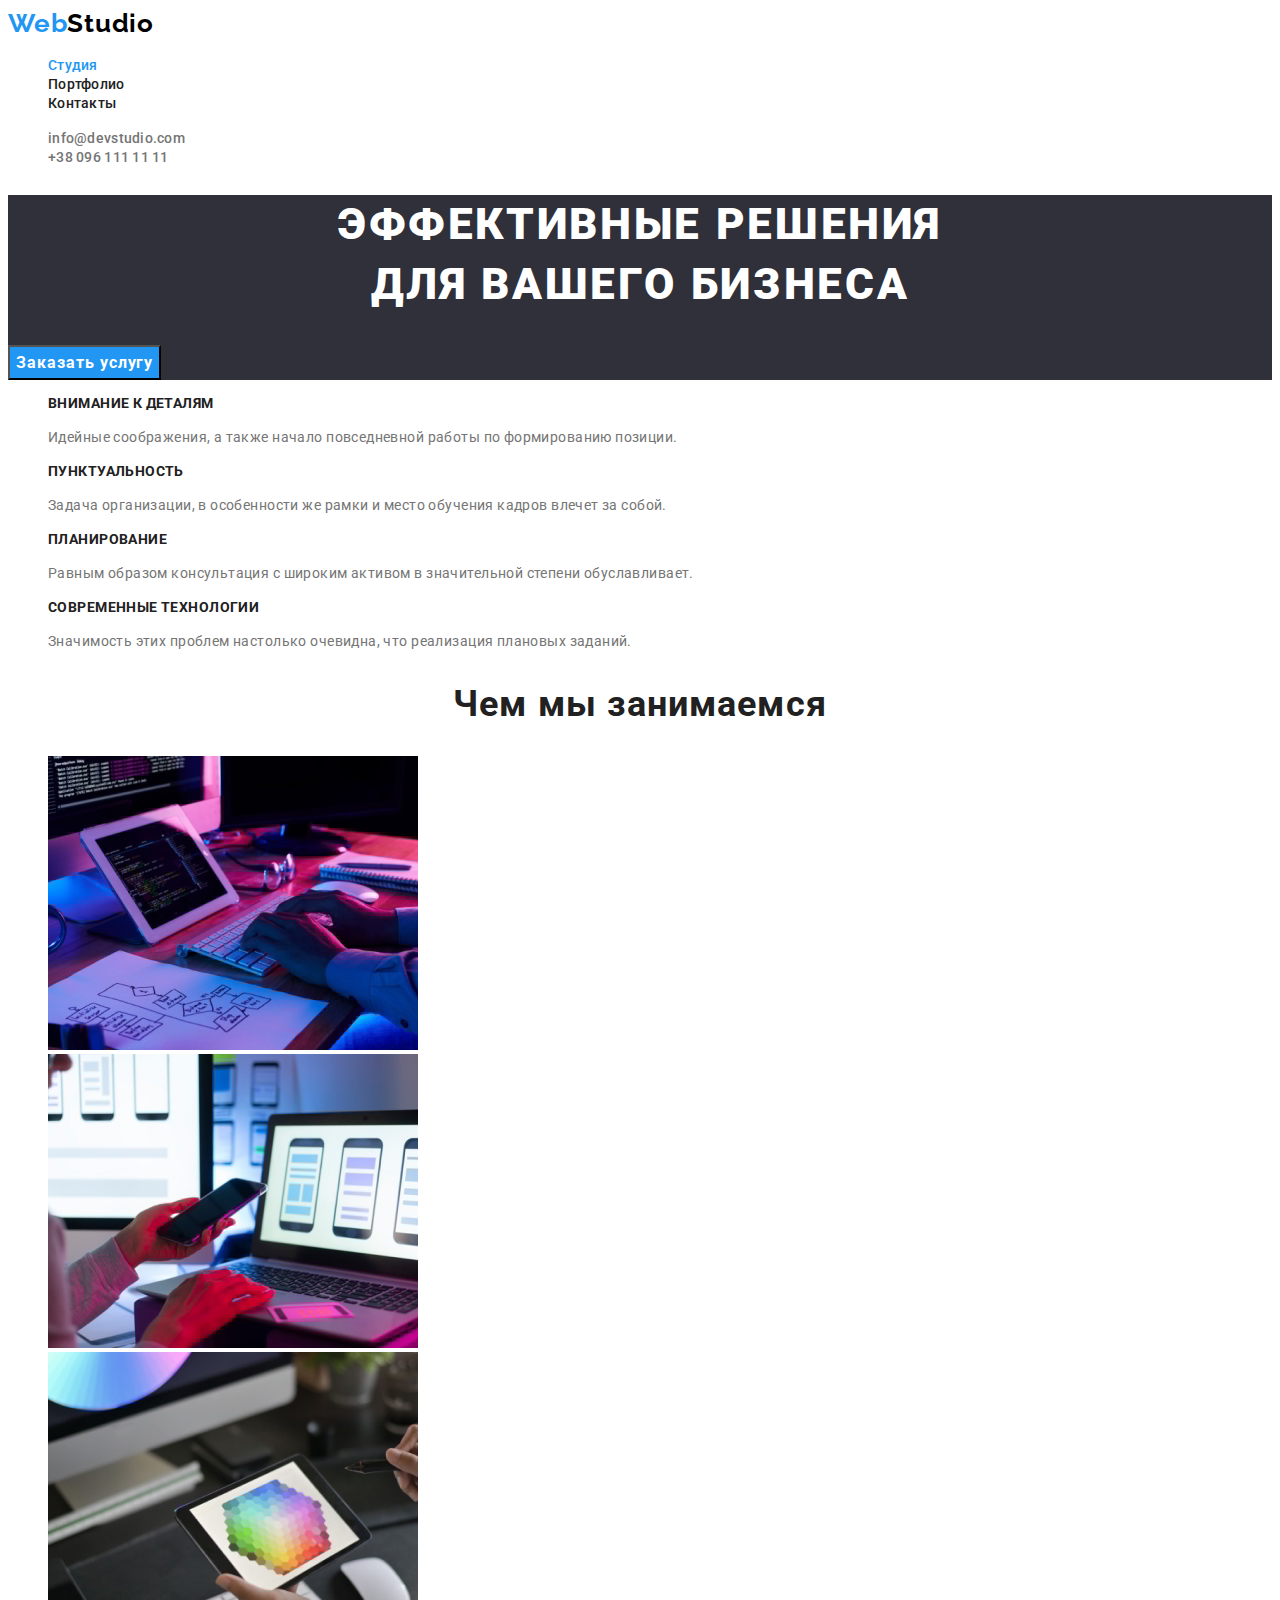
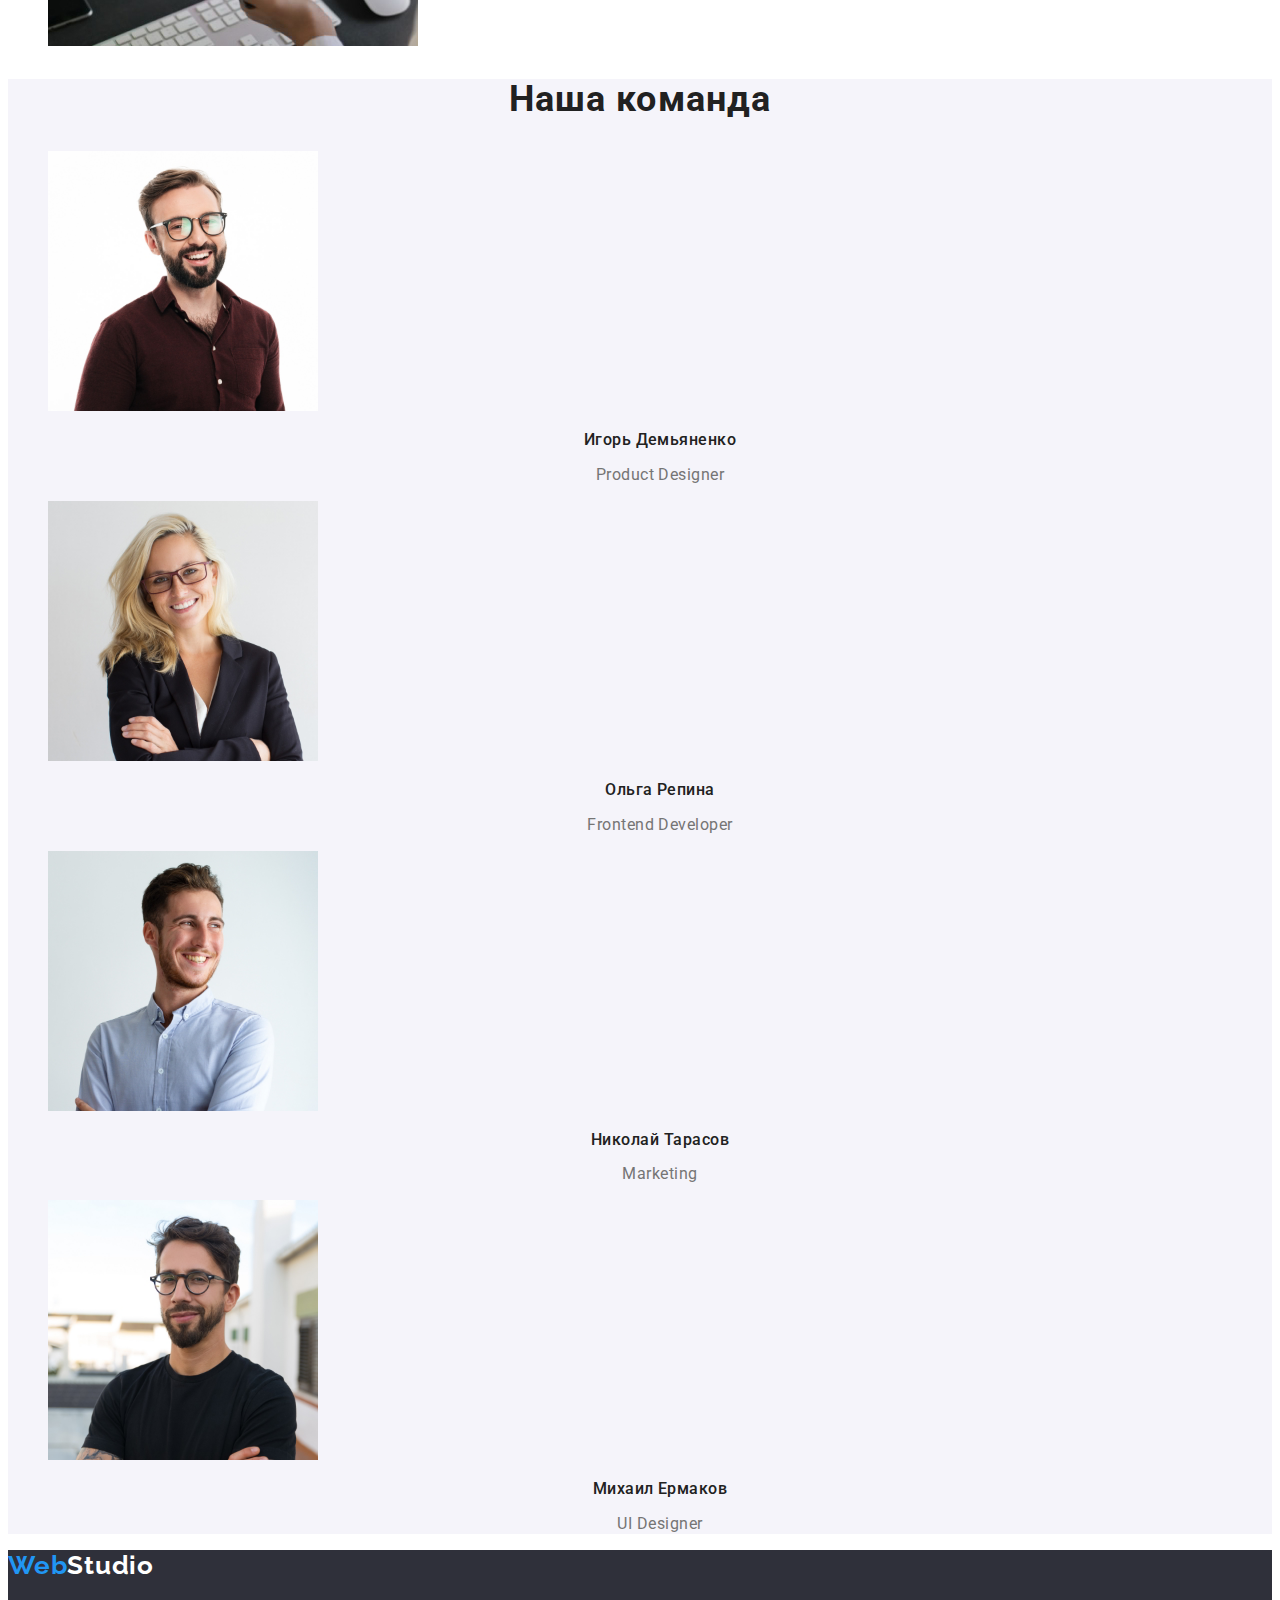
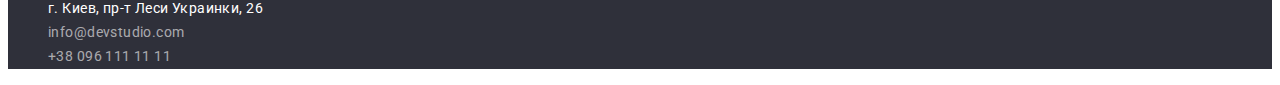
<file: index.html>
<!DOCTYPE html>
<html lang="ru">
<head>
    <meta charset="UTF-8">
    <meta http-equiv="X-UA-Compatible" content="IE=edge">
    <meta name="viewport" content="width=device-width, initial-scale=1.0">
    <title>Web Studio</title>
    <link rel="preconnect" href="https://fonts.googleapis.com">
    <link rel="preconnect" href="https://fonts.gstatic.com" crossorigin>
    <link href="https://fonts.googleapis.com/css2?family=Raleway:wght@700&family=Roboto:wght@400;500;700;900&display=swap" rel="stylesheet">
    <link rel="stylesheet" href="./css/styles.css">
</head>
<body>
    <header class="header">
        <nav class="header-nav">
            <!--логотип-->
            <a class="header-logo" href="./index.html"><span>Web</span>Studio</a>

            <!--навигация-->
            <ul class="header-list">
                <li class="header-item">
                    <a class="header-link" href="./index.html"><span>Студия</span></a>
                </li>
                <li class="header-item">
                    <a class="header-link" href="./portfolio.html">Портфолио</a>
                </li>
                <li class="header-item">
                    <a class="header-link" href="">Контакты</a>
                </li>
            </ul>
            
        </nav>

        <!--контакты-->
        <ul class="contacts-list">
            <li class="contacts-item">
                <a class="contacts-link" href="mailto:example@gmail.com">info@devstudio.com</a>
            </li>
            <li class="contacts-item">
                <a class="contacts-link" href="tel:+380961111111">+38 096 111 11 11</a>
            </li>
        </ul>
    </header>

    <main>
        <!--шапка-->
        <section class="hero">
            <h1 class="hero-title">Эффективные решения <br />для вашего бизнеса</h1>
            <button class="hero-btn" type="button">Заказать услугу</button>
        </section>
        

        <!--особенности-->
        <section class="features">
            <!--заголовок "особенности" будет спрятан-->
            <h2 class="features-title">Особенности</h2>
            <ul class="features-list">
                <li class="features-item">
                    <h3 class="features-subtitle">Внимание к деталям</h3>
                    <p class="features-text">Идейные соображения, а также начало повседневной работы по формированию позиции.</p>
                </li>
                <li>
                    <h3  class="features-subtitle">Пунктуальность</h3>
                    <p class="features-text">Задача организации, в особенности же рамки и место обучения кадров влечет за собой.</p>
                </li>
                <li>
                    <h3  class="features-subtitle">Планирование</h3>
                    <p class="features-text">Равным образом консультация с широким активом в значительной степени обуславливает.</p>
                </li>
                <li>
                    <h3  class="features-subtitle">Современные технологии</h3>
                    <p class="features-text">Значимость этих проблем настолько очевидна, что реализация плановых заданий.</p>
                </li>
            </ul>
        </section>

        <!--чем мы занимаемся-->
        <section class="works">
            <h2 class="works-title">Чем мы занимаемся</h2>
            <ul class="works-list">
                <li class="works-item">
                    <img class="works-img"
                    src="./images/box1.jpg" alt="человек пишущий код HTML на клавиатуре" width="370">
                </li>
                <li class="works-item">
                    <img class="works-img"
                    src="./images/box2.jpg" alt="человек работает над семантикой стриницы на мобильном устройстве" width="370">
                </li>
                <li class="works-item">
                    <img class="works-img"
                    src="./images/box3.jpg" alt="человек подбирает цветовую диаграмму на планшете" width="370">
                </li>
            </ul>
        </section>

        <!--наша команда-->
        <section class="team">
            <h2 class="team-title">Наша команда</h2>
            <ul class="team-list">
                <li class="team-item">
                    <img class="team-img"
                    src="./images/img1.jpg" alt="фото Игорь Демьяненко" width="270">
                    <h3 class="team-subtitle">Игорь Демьяненко</h3>
                    <p class="team-text">Product Designer</p>
                </li>
                <li class="team-item">
                    <img class="team-img"
                    src="./images/img2.jpg" alt="фото льга Репина" width="270">
                    <h3 class="team-subtitle">Ольга Репина</h3>
                    <p class="team-text">Frontend Developer</p>
                </li>
                <li class="team-item">
                    <img class="team-img"
                    src="./images/img3.jpg" alt="фото Николай Тарасов" width="270">
                    <h3 class="team-subtitle">Николай Тарасов</h3>
                    <p class="team-text">Marketing</p>               
                </li>
                <li class="team-item">
                    <img src="./images/img4.jpg" 
                    alt="фото Михаил Ермаков" width="270">
                    <h3 class="team-subtitle">Михаил Ермаков</h3>
                    <p class="team-text">UI Designer</p>
                </li>
            </ul>
        </section>
    </main>

    <footer class="footer">
        <!--лого и адрес-->
        <a class="footer-logo" href="./index.html"><span>Web</span>Studio</a>
        <address class="footer-adress">
            <ul class="footer-list">
                <li class="footer-item">г. Киев, пр-т Леси Украинки, 26</li>
                <li class="footer-item"><a href="mailto:example@gmail.com">info@devstudio.com</a></li>
                <li class="footer-item"><a href="tel:+380961111111">+38 096 111 11 11</a></li>
            </ul>
        </address>
    </footer>
</body>
</html>
</file>
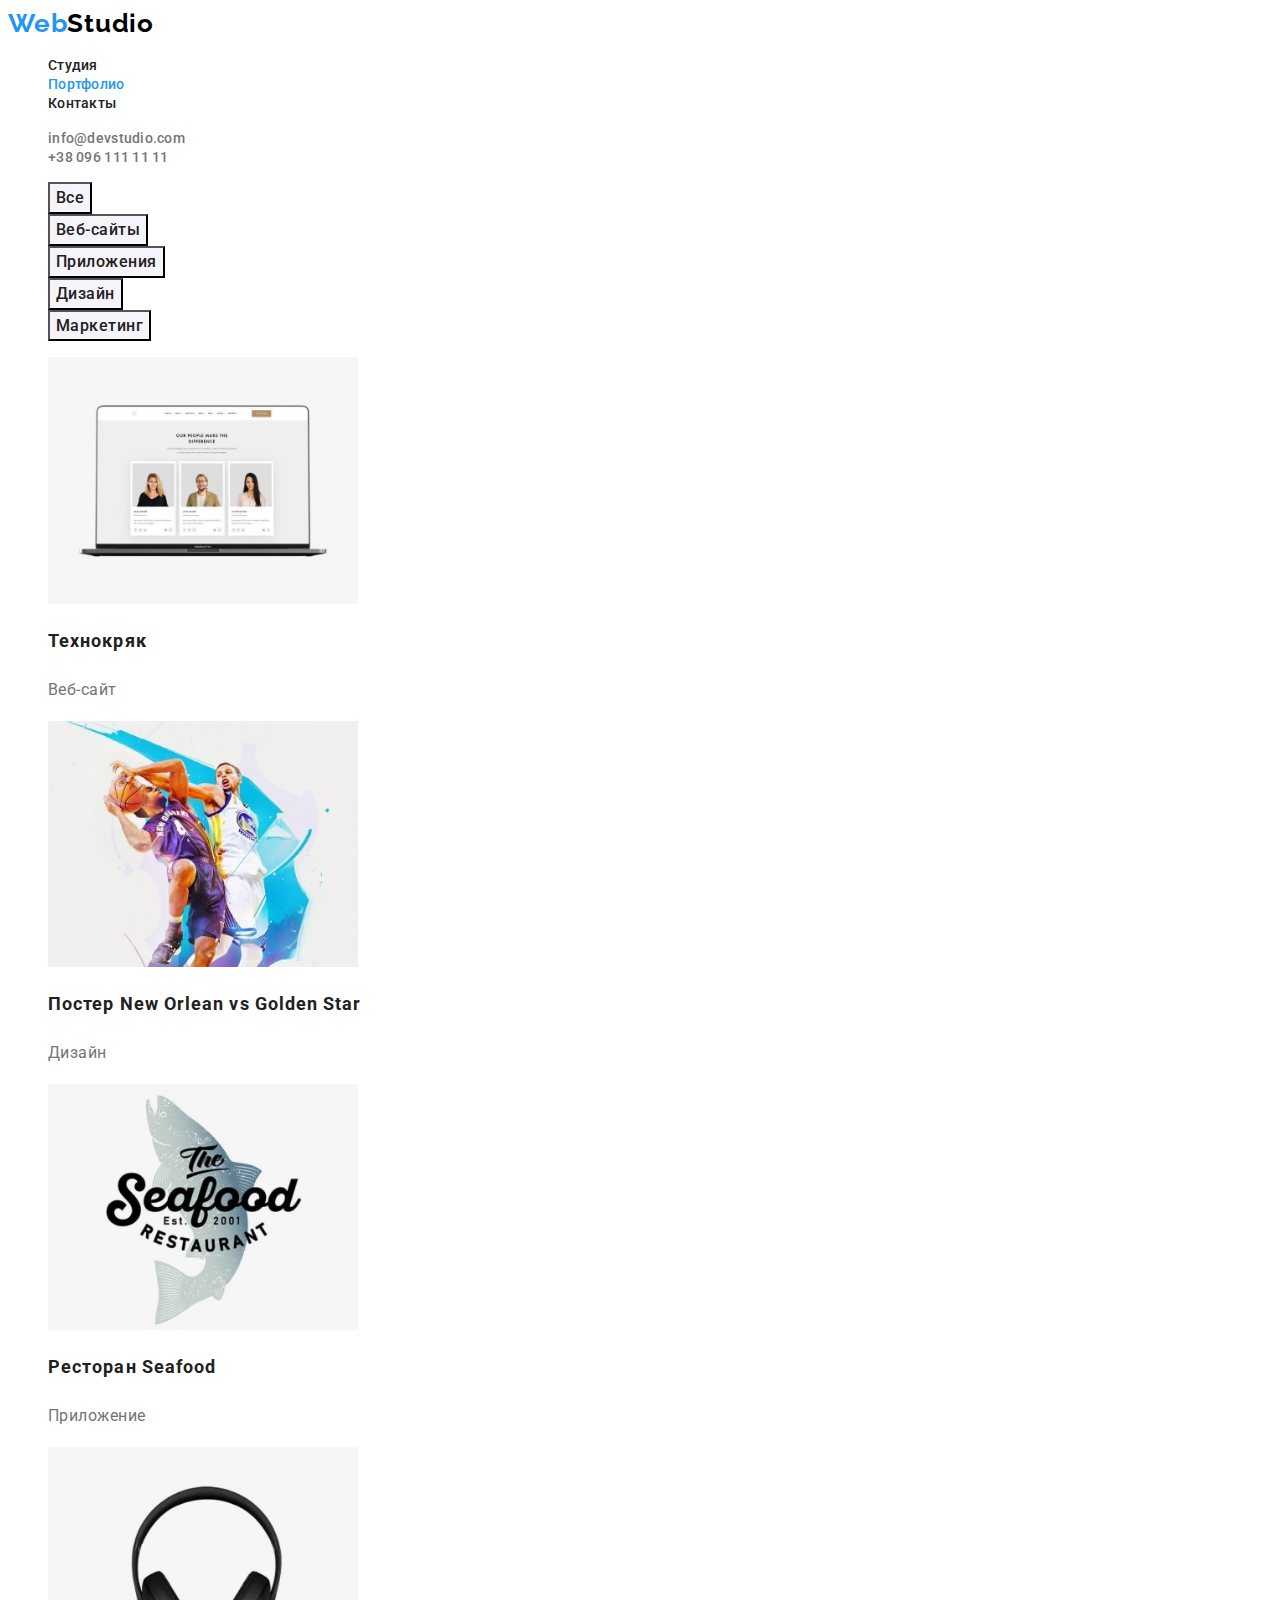
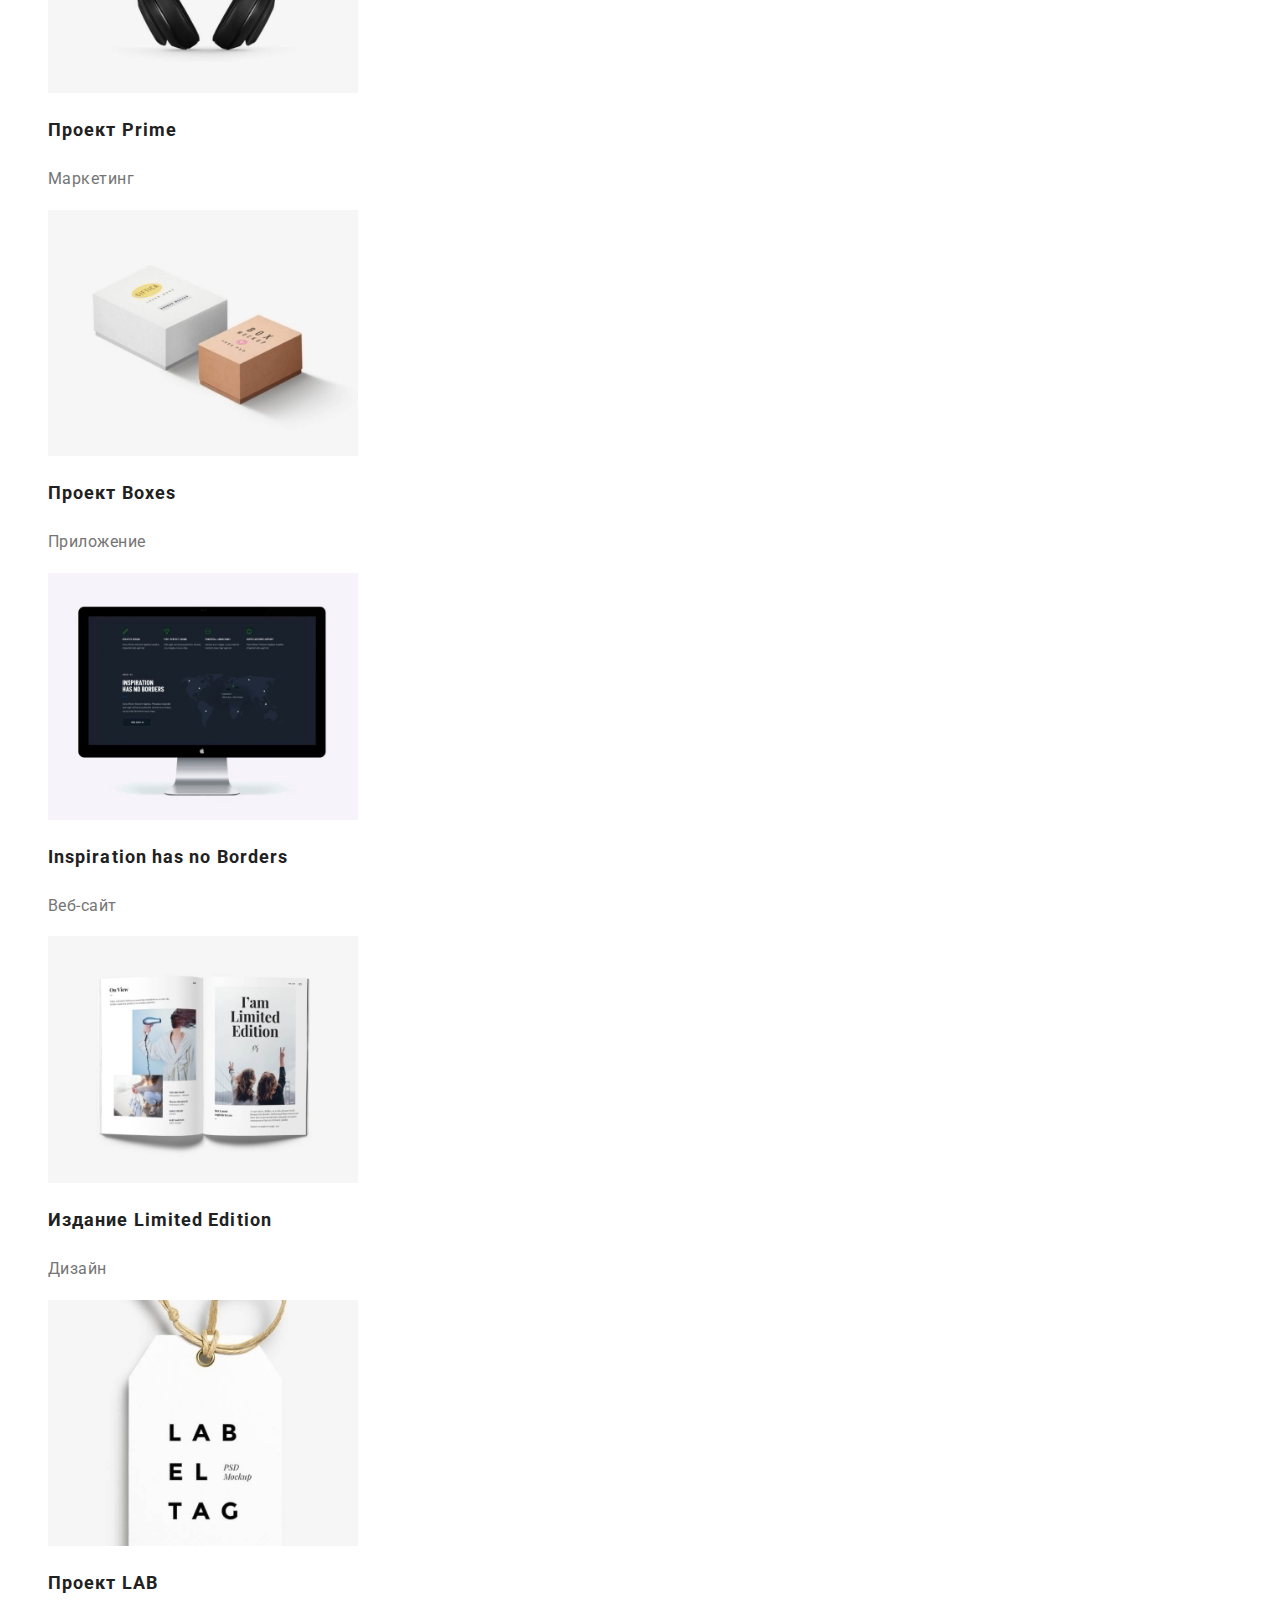
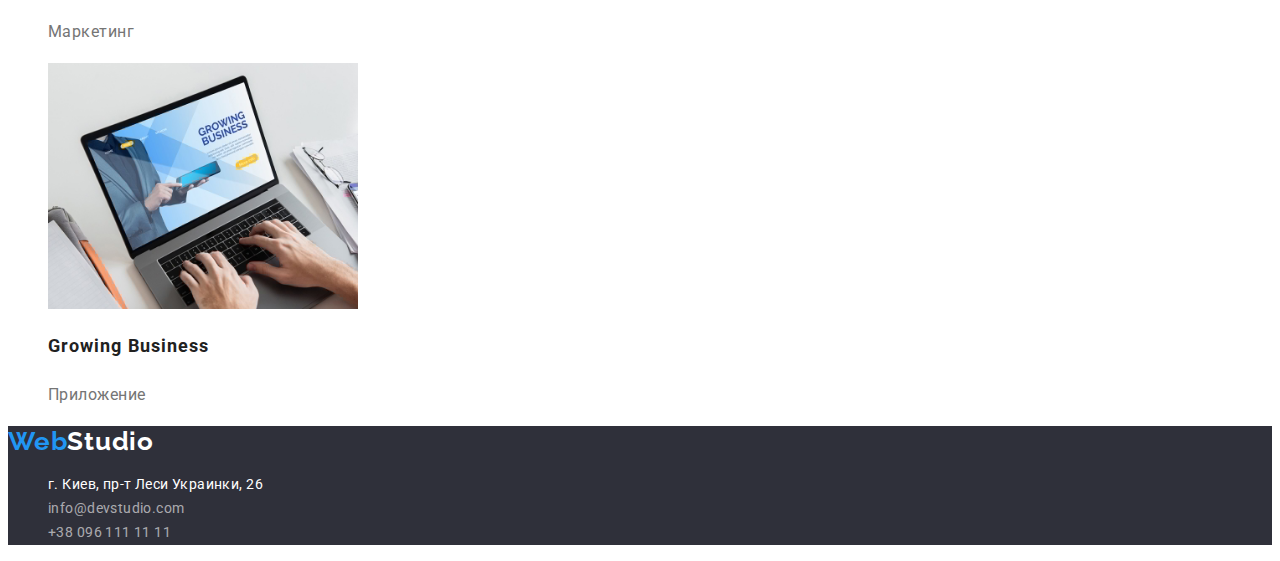
<file: portfolio.html>
<!DOCTYPE html>
<html lang="ru">
<head>
    <meta charset="UTF-8">
    <meta http-equiv="X-UA-Compatible" content="IE=edge">
    <meta name="viewport" content="width=device-width, initial-scale=1.0">
    <title>Портфолио</title>
    <link rel="preconnect" href="https://fonts.googleapis.com">
    <link rel="preconnect" href="https://fonts.gstatic.com" crossorigin>
    <link href="https://fonts.googleapis.com/css2?family=Raleway:wght@700&family=Roboto:wght@400;500;700;900&display=swap" rel="stylesheet">
    <link rel="stylesheet" href="./css/styles.css">
</head>
<body>
    <header class="header">
        <nav class="header-nav">
            <!--логотип-->
            <a class="header-logo" href="./index.html"><span>Web</span>Studio</a>

            <!--навигация-->
            <ul class="header-list">
                <li class="header-item">
                    <a class="header-link" href="./index.html">Студия</a>
                </li>
                <li class="header-item">
                    <a class="header-link" href="./portfolio.html"><span>Портфолио</span></a>
                </li>
                <li class="header-item">
                    <a class="header-link" href="">Контакты</a>
                </li>
            </ul>
        </nav>

        <!--контакты-->
        <ul class="contacts-list">
            <li class="contacts-item">
                <a class="contacts-link" href="mailto:example@gmail.com">info@devstudio.com</a>
            </li>
            <li class="contacts-item">
                <a class="contacts-link" href="tel:+380961111111">+38 096 111 11 11</a>
            </li>
        </ul>
    </header>

    <main>
        <section class="projects">
            <h1 class="projects-title">Список наших работ</h1>

            <!--фильтр портфолио-->
            <ul class="filter-list">
                <li class="filter-item">
                    <button class="projects-btn" type="button">Все</button>
                </li>
                <li class="filter-item">
                    <button class="projects-btn" type="button">Веб-сайты</button>
                </li>
                <li class="filter-item">
                    <button class="projects-btn" type="button">Приложения</button>
                </li>
                <li class="filter-item">
                    <button class="projects-btn" type="button">Дизайн</button>
                </li>
                <li class="filter-item">
                    <button class="projects-btn" type="button">Маркетинг</button>
                </li>
            </ul>

            <!--категории портфолио-->
            <ul class="category-list">
             <li class="category-item">
                 <a class="category-link" href="">
                    <img class="category-img" src="./images/img2-1.jpg" alt="экран ноутбука с веб-страницей" width="310">
                    <h2 class="category-title">Технокряк</h2>
                    <p class="category-text">Веб-сайт</p>
                 </a>
             </li>
             <li class="category-item">
                <a class="category-link" href="">
                    <img class="category-img" src="./images/img2-2.jpg" alt="два парня играют в баскетбол" width="310">
                    <h2 class="category-title">Постер New Orlean vs Golden Star</h2>
                    <p class="category-text">Дизайн</p>
                </a>
             </li>
             <li class="category-item">
                <a class="category-link" href="">
                    <img class="category-img" src="./images/img2-3.jpg" alt="логотип ресторана" width="310">
                    <h2 class="category-title">Ресторан Seafood</h2>
                    <p class="category-text">Приложение</p>
                </a>
             </li>
             <li class="category-item">
                <a class="category-link" href="">
                    <img class="category-img" src="./images/img2-4.jpg" alt="беспроводные наушники" width="310">
                    <h2 class="category-title">Проект Prime</h2>
                    <p class="category-text">Маркетинг</p>
                </a>
             </li>
             <li class="category-item">
                <a class="category-link" href="">
                    <img class="category-img" src="./images/img2-5.jpg" alt="две коробки, одна белая, вторая коричневая" width="310">
                    <h2 class="category-title">Проект Boxes</h2>
                    <p class="category-text">Приложение</p>
                </a>
             </li>
             <li class="category-item">
                <a class="category-link" href="">
                    <img class="category-img" src="./images/img2-6.jpg" alt="экран монитора с веб-страницей" width="310">
                    <h2 class="category-title">Inspiration has no Borders</h2>
                    <p class="category-text">Веб-сайт</p>
                </a>
             </li>
             <li class="category-item">
                <a class="category-link" href="">
                    <img class="category-img" src="./images/img2-7.jpg" alt="книга с статьей и двумя женщинами" width="310">
                    <h2 class="category-title">Издание Limited Edition</h2>
                    <p class="category-text">Дизайн</p>
                </a>
             </li>
             <li class="category-item">
                <a class="category-link" href="">
                    <img class="category-img" src="./images/img2-8.jpg" alt="ярлык тег" width="310">
                    <h2 class="category-title">Проект LAB</h2>
                    <p class="category-text">Маркетинг</p>
                </a>
             </li>
             <li class="category-item">
                <a class="category-link" href="">
                    <img class="category-img" src="./images/img2-9.jpg" alt="экран ноутбука с страницей приложения" width="310">
                    <h2 class="category-title">Growing Business</h2>
                    <p class="category-text">Приложение</p>
                </a>
            </li>
            </ul>
        </section>
    </main>

    <footer class="footer">
        <!--лого и адрес-->
        <a class="footer-logo" href="./index.html"><span>Web</span>Studio</a>
        <address class="footer-adress">
            <ul class="footer-list">
                <li class="footer-item">г. Киев, пр-т Леси Украинки, 26</li>
                <li class="footer-item"><a href="mailto:example@gmail.com">info@devstudio.com</a></li>
                <li class="footer-item"><a href="tel:+380961111111">+38 096 111 11 11</a></li>
            </ul>
        </address>
    </footer>
</body>
</html>
</file>
<file: css/styles.css>
:root {
    --text-color-1: rgba(117, 117, 117, 1);
    --text-color-2: rgba(33, 33, 33, 1);
    --text-color-3: rgba(33, 150, 243, 1);
    --text-font-1: Roboto, sans-serif;
    --text-font-2: Raleway, sans-serif;
    --bg-color-1: rgba(255, 255, 255, 1);
    --bg-color-2: rgba(47, 48, 58, 1);
}

body {
    font-family: var(--text-font-1);
    color: var(--text-color-1);
    background-color: var(--bg-color-1);
}

/* СТУДИЯ */

/* Header */

/* логотип */

.header-logo {    
    font-family: var(--text-font-2);
    font-style: normal;
    font-weight: 700;
    font-size: 26px;
    line-height: 1.19;
    letter-spacing: 0.03em;
    text-decoration: none;
    color: rgba(0, 0, 0, 1);
}

.header-logo span {
    color: var(--text-color-3);
}

/* навигация */
.header-list {
    list-style-type: none;
}

.header-link {
    font-style: normal;
    font-weight: 500;
    font-size: 14px;
    line-height: 1.14;
    letter-spacing: 0.02em;
    text-decoration: none;
    color: var(--text-color-2);
}

.header-link:hover,
.header-link:focus {
    color: var(--text-color-3);
}

.header-link span {
    color: var(--text-color-3);
}

/* контакты */

.contacts-list {
    list-style-type: none;
}

.contacts-link {
    font-style: normal;
    font-weight: 500;
    font-size: 14px;
    line-height: 1.14;
    letter-spacing: 0.02em;
    text-decoration: none;
    color: var(--text-color-1);
}

.contacts-link:hover,
.contacts-link:focus {
    color: var(--text-color-3);
}

/* Main */

/* шапка */

.hero {
    background-color: var(--bg-color-2);
}

.hero-title {
    font-style: normal;
    font-weight: 900;
    font-size: 44px;
    line-height: 1.36;
    text-align: center;
    letter-spacing: 0.06em;
    text-transform: uppercase;
    color: rgba(255, 255, 255, 1);
}

.hero-btn {
    font-family: inherit;
    cursor: pointer;
    font-style: normal;
    font-weight: 700;
    font-size: 16px;
    line-height: 1.87;
    display: flex;
    align-items: center;
    text-align: center;
    letter-spacing: 0.06em;
    color: rgba(255, 255, 255, 1);
    background-color: rgba(33, 150, 243, 1);
}

/* особенности */

.features-title {
    display: none;
}

.features-list {
    list-style-type: none;
}

.features-subtitle {
    font-style: normal;
    font-weight: 700;
    font-size: 14px;
    line-height: 1.14;
    letter-spacing: 0.03em;
    text-transform: uppercase;
    color: var(--text-color-2);
}

.features-text {
    font-size: 14px;
    line-height: 1.71;
    letter-spacing: 0.03em;
}

/* чем мы занимаемся */

.works-title {
    font-style: normal;
    font-weight: 700;
    font-size: 36px;
    line-height: 1.16;
    text-align: center;
    letter-spacing: 0.03em;
    color: var(--text-color-2);
}

.works-list {
    list-style-type: none;
}

/* наша команда */

.team {
    background-color: rgba(245, 244, 250, 1);
}

.team-title {
    font-style: normal;
    font-weight: 700;
    font-size: 36px;
    line-height: 1.16;
    text-align: center;
    letter-spacing: 0.03em;
    color: var(--text-color-2);
}

.team-list {
    list-style-type: none;
}

.team-subtitle {
    font-style: normal;
        font-weight: 500;
        font-size: 16px;
        line-height: 1.18;
        text-align: center;
        letter-spacing: 0.03em;
        color: var(--text-color-2);
}

.team-text {
    font-size: 16px;
    line-height: 1.18;
    text-align: center;
    letter-spacing: 0.03em;
}

/* ПОРТФОЛИО */

/* фильтр портфолио */

.projects-title {
    display: none;
}

.filter-list {
    list-style-type: none;
}

.projects-btn {
    font-family: inherit;
    cursor: pointer;
    font-style: normal;
    font-weight: 500;
    font-size: 16px;
    line-height: 1.62;
    text-align: center;
    letter-spacing: 0.03em;
    color: var(--text-color-2);
    background-color: rgba(245, 244, 250, 1);
}

.projects-btn:hover,
.projects-btn:focus {
    color: rgba(255, 255, 255, 1);
    background-color: rgba(33, 150, 243, 1);
}

/* категории портфолио */

.category-list {
    list-style-type: none;
}

.category-link {
    text-decoration: none;    
}

.category-title {
    font-style: normal;
    font-weight: 700;
    font-size: 18px;
    line-height: 2;
    letter-spacing: 0.06em;
    color: var(--text-color-2);
}

.category-text {
    font-style: normal;
    font-weight: 400;
    font-size: 16px;
    line-height: 1.87;
    letter-spacing: 0.03em;
    color: var(--text-color-1);
}

/* Footer */

.footer {
    background-color: var(--bg-color-2);
}

/* лого*/

.footer-logo {
    font-family: var(--text-font-2);
    font-style: normal;
    font-weight: 700;
    font-size: 26px;
    line-height: 1.19;
    letter-spacing: 0.03em;
    text-decoration: none;
    color: rgba(255, 255, 255, 1);
}

.footer-logo span {
    color: var(--text-color-3);
}

/* адрес */

.footer-list {
    list-style-type: none;
}

.footer-item {
    font-style: normal;
    font-weight: 400;
    font-size: 14px;
    line-height: 1.71;
    letter-spacing: 0.03em;
    color: rgba(255, 255, 255, 1);
}

.footer-item a {
    text-decoration: none;
    color: rgba(255, 255, 255, 0.6);
}

.footer-item a:hover,
.footer-item a:focus {
color: var(--text-color-3);
}
</file>
